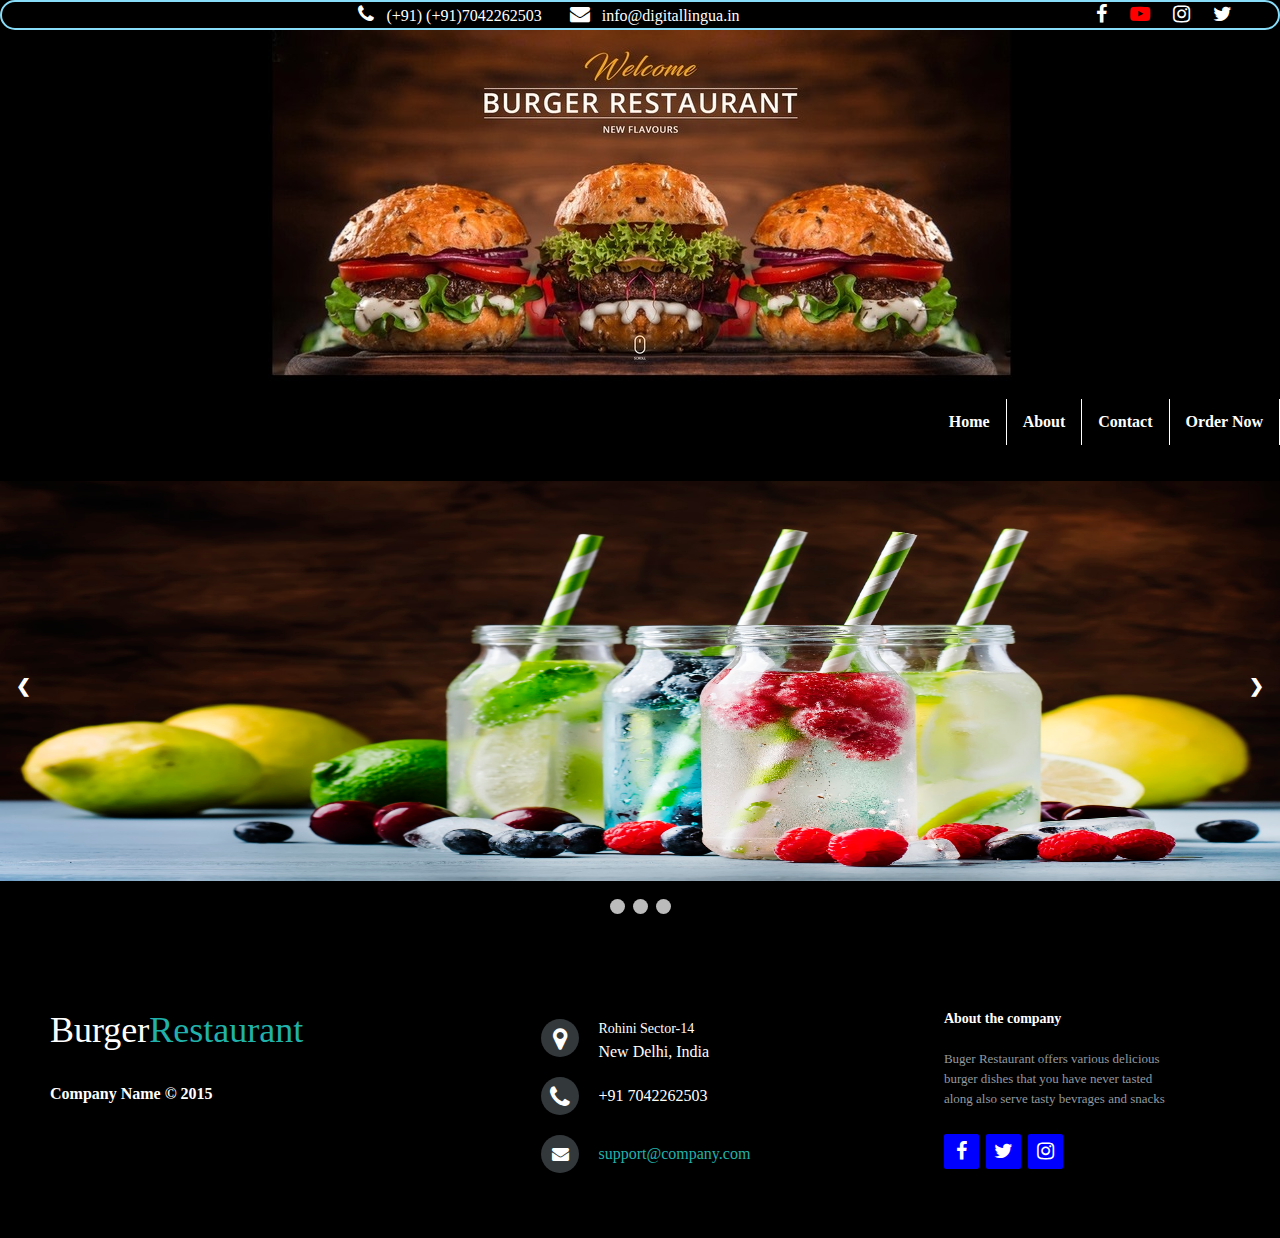
<file: index.html>
<!DOCTYPE html>
<html>
<head>
<meta name="computer institute" content="computer training in darbhanga, initial-scale=1">
<meta name=”viewport” content=”width=device-width, initial-scale=1.0”>
<style>
/* footer css this is a comment browser doesnot read this*/
* {
  font-family: Open Sans;/* it will apply on everyone*/
}

section {       
  width: 100%;
  display: inline-block;
  background: blue;
  height: 50vh;
  text-align: center;
  font-size: 22px;
  font-weight: 700;  /* it is used for text clarity*/
  text-decoration: underline;
}

.footer-distributed{
	background:voilet;
	box-shadow: 0 1px 1px 0 rgba(0, 0, 0, 0.12);
	box-sizing: border-box;
	width: 100%;
	text-align: left;
	font: bold 16px sans-serif;
	padding: 55px 50px;
}

.footer-distributed .footer-left,
.footer-distributed .footer-center,
.footer-distributed .footer-right{
	display: inline-block;
	vertical-align: top;
}

/* Footer left */

.footer-distributed .footer-left{
	width: 40%;
}

/* The company logo */

.footer-distributed h3{
	color:  #ffffff;
	font: normal 36px 'Open Sans', cursive;
	margin: 0;
}

.footer-distributed h3 span{
	color:  lightseagreen;
}

/* Footer links */

.footer-distributed .footer-links{
	color:  #ffffff;
	margin: 20px 0 12px;
	padding: 0;
}

.footer-distributed .footer-links a{
	display:inline-block;
	line-height: 1.8;
  font-weight:400;
	text-decoration: none;
	color:  inherit;
}

.footer-distributed .footer-company-name{
	color:  #222;
	font-size: 14px;
	font-weight: normal;
	margin: 0;
}

/* Footer Center */

.footer-distributed .footer-center{
	width: 35%;
}

.footer-distributed .footer-center i{
	background-color:  #33383b;
	color: #ffffff;
	font-size: 25px;
	width: 38px;
	height: 38px;
	border-radius: 50%;
	text-align: center;
	line-height: 42px;
	margin: 10px 15px;
	vertical-align: middle;
}

.footer-distributed .footer-center i.fa-envelope{
	font-size: 17px;
	line-height: 38px;
}

.footer-distributed .footer-center p{
	display: inline-block;
	color: #ffffff;
  font-weight:400;
	vertical-align: middle;
	margin:0;
}

.footer-distributed .footer-center p span{
	display:block;
	font-weight: normal;
	font-size:14px;
	line-height:2;
}

.footer-distributed .footer-center p a{
	color:  lightseagreen;
	text-decoration: none;;
}

.footer-distributed .footer-links a:before {
  content: "|";
  font-weight:300;
  font-size: 20px;
  left: 0;
  color: #fff;
  display: inline-block;
  padding-right: 5px;
}

.footer-distributed .footer-links .link-1:before {
  content: none;
}

/* Footer Right */

.footer-distributed .footer-right{
	width: 20%;
}

.footer-distributed .footer-company-about{
	line-height: 20px;
	color:  #92999f;
	font-size: 13px;
	font-weight: normal;
	margin: 0;
}

.footer-distributed .footer-company-about span{
	display: block;
	color:  #ffffff;
	font-size: 14px;
	font-weight: bold;
	margin-bottom: 20px;
}

.footer-distributed .footer-icons{
	margin-top: 25px;
}

.footer-distributed .footer-icons a{
	display: inline-block;
	width: 35px;
	height: 35px;
	cursor: pointer;
	background-color: blue;
	border-radius: 2px;

	font-size: 20px;
	color: #ffffff;
	text-align: center;
	line-height: 35px;

	margin-right: 3px;
	margin-bottom: 5px;
}

/* If you don't want the footer to be responsive, remove these media queries */

@media (max-width: 880px) {

	.footer-distributed{
		font: bold 14px sans-serif;
	}

	.footer-distributed .footer-left,
	.footer-distributed .footer-center,
	.footer-distributed .footer-right{
		display: block;
		width: 100%;
		margin-bottom: 40px;
		text-align: center;
	}

	.footer-distributed .footer-center i{
		margin-left: 0;
	}

}

/* footer css */
 ul {
  list-style-type: none;
  margin: 0;
  padding: 0;
  overflow: hidden;
  background-color:black;
}

li {
  float: right;
  border-right:1px solid white;
}


li a {
  display: block;
  color: white;
  text-align: center;
  padding: 14px 16px;
  text-decoration: none;
}

li a:hover:not(.active) {
  background-color: green;
}


#p1
{
font-family:red serifs;
font-size:50px;
color:blue;
margin-top:-58px;
margin-bottom:auto;
}
* {box-sizing: border-box}
body {font-family: Verdana, sans-serif; margin:0}
.mySlides {display: none}
img {vertical-align: middle;}


/* Slideshow container */
.slideshow-container {
  width: 100%;
  position: relative;
  margin: auto;
}

/* Next & previous buttons */
.prev, .next {
  cursor: pointer;
  position: absolute;
  top: 50%;
  width: auto;
  padding: 16px;
  margin-top: -22px;
  color: white;
  font-weight: bold;
  font-size: 18px;
  transition: 0.6s ease;
  border-radius: 0 3px 3px 0;
  user-select: none;
}

/* Position the "next button" to the right */
.next {
  right: 0;
  border-radius: 3px 0 0 3px;
}

/* On hover, add a black background color with a little bit see-through */
.prev:hover, .next:hover {
  background-color: rgba(0,0,0,0.8);
}

/* Caption text */
.text {
  color: #f2f2f2;
  font-size: 50px;
  padding: 8px 12px;
  position: absolute;
  bottom: 8px;
  width: 100%;
  text-align: center;
}

/* Number text (1/3 etc) */
.numbertext {
  color: #f2f2f2;
  font-size: 12px;
  padding: 8px 12px;
  position: absolute;
  top: 0;
}

/* The dots/bullets/indicators */
.dot {
  cursor: pointer;
  height: 15px;
  width: 15px;
  margin: 0 2px;
  background-color: #bbb;
  border-radius: 50%;
  display: inline-block;
  transition: background-color 0.6s ease;
}

.active, .dot:hover {
  background-color: #717171;
}

/* Fading animation */
.fade {
  -webkit-animation-name: fade;
  -webkit-animation-duration: 1.5s;
  animation-name: fade;
  animation-duration: 1.5s;
}

@-webkit-keyframes fade {
  from {opacity: .4} 
  to {opacity: 1}
}

@keyframes fade {
  from {opacity: .4} 
  to {opacity: 1}
}

/* On smaller screens, decrease text size */
@media only screen and (max-width: 300px) {
  .prev, .next,.text {font-size: 11px}
}
.second{
              position: fixed;
              left: 0;
              right: 0;
              bottom: 0;
              width: 100%;
              background-color: #49868E;
              color: white;
              text-align: center;
              border: 2px solid #49868E;
              border-radius: 5px;
      }
#id2{
color:red;
}
  .marq{
             background-color:black;
             width:100%;
             height:30px;
             padding-top:2px;
             border: 2px solid #88DCF7;
             border-radius: 15px;
		     color:white;
             		 
			 }
#one{
border-top-right-radius: 0%;
border-top-right-radius: 0%;
border-top-right-radius: 0%;
border-top-right-radius: 0%;
background: lightgreen;
padding: 50px;
border: 6px solid rgb(241, 226, 7);
width: 300px;
height: 200px;
font-size: 25px;

}
			
</style>
<link rel="stylesheet" href="https://cdnjs.cloudflare.com/ajax/libs/font-awesome/4.7.0/css/font-awesome.min.css">
<link rel="stylesheet" href="https://cdnjs.cloudflare.com/ajax/libs/font-awesome/4.7.0/css/font-awesome.min.css">
<link rel="stylesheet" href="">
</head>
<body bgcolor="black">
<header>
<div><center class="marq">
<a href="#"><i class="fa fa-phone" style="font-size:20px;color:white;"></i></a>&nbsp;&nbsp;&nbsp;(+91)&nbsp;(+91)7042262503&nbsp;&nbsp;&nbsp; &nbsp;&nbsp;&nbsp;<i class="fa fa-envelope" style="font-size:20px;color:white;"></i></a>&nbsp;&nbsp;&nbsp;info@digitallingua.in
<a href="https://twitter.com/i/flow/login?input_flow_data=%7B%22requested_variant%22%3A%22eyJsYW5nIjoiZW4ifQ%3D%3D%22%7D "><i class="fa fa-twitter" style="font-size:20px;color:white;margin-right:46px;float:right;"></i></a>
<a href="#"><i class="fa fa-instagram" style="font-size:20px;color:white;margin-right:23px;float:right;"></i></a>
<a href="https://www.youtube.com/"><i class="fa fa-youtube-play" style="font-size:20px;color:red;margin-right:23px;float:right;"></i></a>
<a href="#"><i class="fa fa-facebook-f" style="font-size:20px;color:white;margin-right:23px;float:right;"></i></a></center></div>
<div><center><img src="burger2.jpg" ></center></div>
<br>
       
            <ul>
                
				
				
				<li><a href="order now.html" target=""><b>Order Now</b></a>
				<li><a href="contactus.html" target=""><b>Contact</b></a></li>
              
                <li><a href="aboutus.html" target=""><b>About</b></a></li>
                <li><a href="index.html" target=""><b>Home</b></a></li>
				
            
            </ul>
       
    </header>


<br>
<br>


<div class="slideshow-container">

<div class="mySlides fade">
 
  <img src="bevarages.jpg" width="100%" height="400px">
 
</div>
<div class="mySlides fade">

  <img src="delivery.webp" style="width:100%" height="400px">
  
</div>
<div class="mySlides fade">

  <img src="dinein.webp" style="width:100%" height="400px">
  
</div>


<a class="prev" onclick="plusSlides(-1)">&#10094;</a>
<a class="next" onclick="plusSlides(1)">&#10095;</a>

</div>
<br>

<div style="text-align:center">
  <span class="dot" onclick="currentSlide(1)"></span> 
  <span class="dot" onclick="currentSlide(2)"></span> 
  <span class="dot" onclick="currentSlide(3)"></span> 
</div>

<br>
<br>
<footer class="footer-distributed">

			<div class="footer-left">

				<h3>Burger<span>Restaurant</span></h3>
				<br>

				

				<p style="color:white">Company Name © 2015</p>
			</div>

			<div class="footer-center">

				<div>
					<i class="fa fa-map-marker"></i>
					<p><span>Rohini Sector-14</span> New Delhi, India</p>
				</div>

				<div>
					<i class="fa fa-phone"></i>
					<p>+91 7042262503</p>
				</div>

				<div>
					<i class="fa fa-envelope"></i>
					<p><a href="mailto:support@company.com">support@company.com</a></p>
				</div>

			</div>

			<div class="footer-right">

				<p class="footer-company-about">
					<span>About the company</span>
					Buger Restaurant offers various delicious burger dishes that you have never tasted along also serve tasty bevrages and snacks
				</p>

				<div class="footer-icons">

					<a href="#"><i class="fa fa-facebook"></i></a>
					<a href="#"><i class="fa fa-twitter"></i></a>
					<a href="#"><i class="fa fa-instagram"></i></a>

				</div>

			</div>

		</footer>
<script>
var slideIndex = 0;
showSlides();

function showSlides() {
  var i;
  var slides = document.getElementsByClassName("mySlides");
  for (i = 0; i < slides.length; i++) {
    slides[i].style.display = "none";
  }
  slideIndex++;
  if (slideIndex > slides.length) {slideIndex = 1}
  slides[slideIndex-1].style.display = "block";
  setTimeout(showSlides, 3000); // Change image every 2 seconds
}
</script>
</body>
</html>
</file>
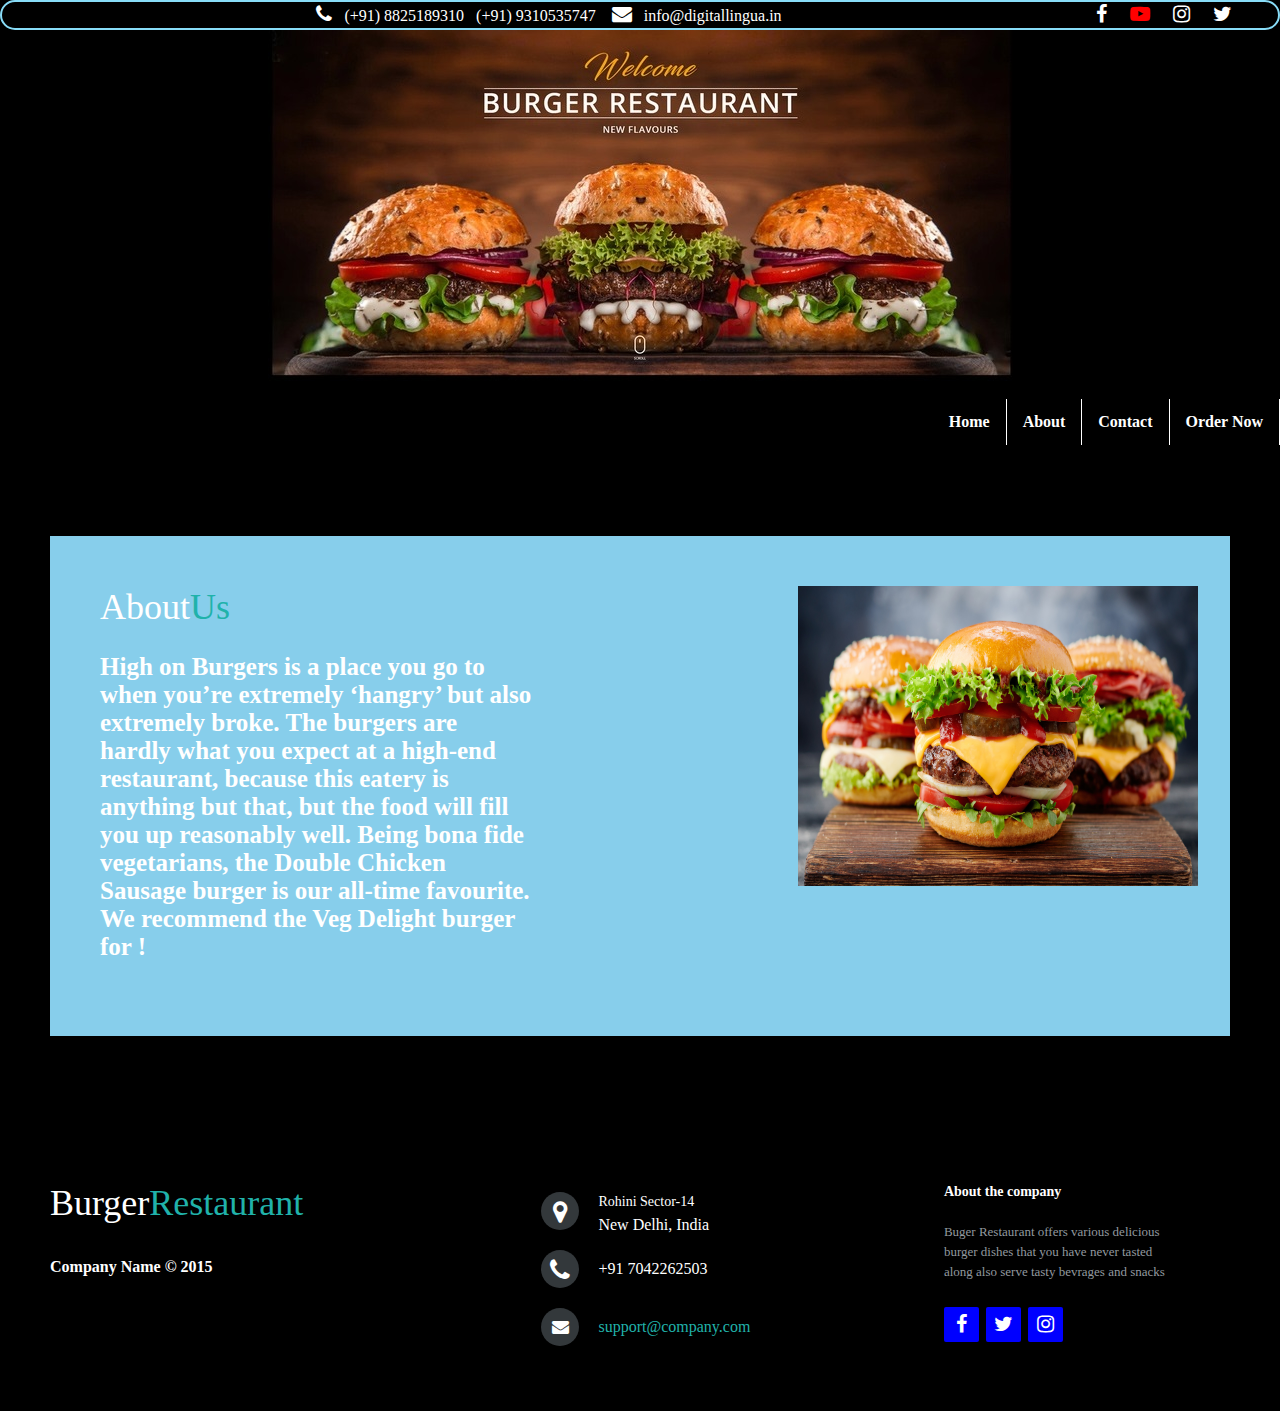
<file: aboutus.html>
<!DOCTYPE html>
<html>
<head>
<meta name="computer institute" content="computer training in darbhanga, initial-scale=1">
<meta name=”viewport” content=”width=device-width, initial-scale=1.0”>
<style>
/* footer css this is a comment browser doesnot read this*/
* {
  font-family: Open Sans;/* it will apply on everyone*/
}

section {       
  width: 100%;
  display: inline-block;
  background: blue;
  height: 50vh;
  text-align: center;
  font-size: 22px;
  font-weight: 700;  /* it is used for text clarity*/
  text-decoration: underline;
}

.footer-distributed{
	background:voilet;
	box-shadow: 0 1px 1px 0 rgba(0, 0, 0, 0.12);
	box-sizing: border-box;
	width: 100%;
	text-align: left;
	font: bold 16px sans-serif;
	padding: 55px 50px;
}

.footer-distributed .footer-left,
.footer-distributed .footer-center,
.footer-distributed .footer-right{
	display: inline-block;
	vertical-align: top;
}

/* Footer left */

.footer-distributed .footer-left{
	width: 40%;
}

/* The company logo */

.footer-distributed h3{
	color:  #ffffff;
	font: normal 36px 'Open Sans', cursive;
	margin: 0;
}

.footer-distributed h3 span{
	color:  lightseagreen;
}

/* Footer links */

.footer-distributed .footer-links{
	color:  #ffffff;
	margin: 20px 0 12px;
	padding: 0;
}

.footer-distributed .footer-links a{
	display:inline-block;
	line-height: 1.8;
  font-weight:400;
	text-decoration: none;
	color:  inherit;
}

.footer-distributed .footer-company-name{
	color:  #222;
	font-size: 14px;
	font-weight: normal;
	margin: 0;
}

/* Footer Center */

.footer-distributed .footer-center{
	width: 35%;
}

.footer-distributed .footer-center i{
	background-color:  #33383b;
	color: #ffffff;
	font-size: 25px;
	width: 38px;
	height: 38px;
	border-radius: 50%;
	text-align: center;
	line-height: 42px;
	margin: 10px 15px;
	vertical-align: middle;
}

.footer-distributed .footer-center i.fa-envelope{
	font-size: 17px;
	line-height: 38px;
}

.footer-distributed .footer-center p{
	display: inline-block;
	color: #ffffff;
  font-weight:400;
	vertical-align: middle;
	margin:0;
}

.footer-distributed .footer-center p span{
	display:block;
	font-weight: normal;
	font-size:14px;
	line-height:2;
}

.footer-distributed .footer-center p a{
	color:  lightseagreen;
	text-decoration: none;;
}

.footer-distributed .footer-links a:before {
  content: "|";
  font-weight:300;
  font-size: 20px;
  left: 0;
  color: #fff;
  display: inline-block;
  padding-right: 5px;
}

.footer-distributed .footer-links .link-1:before {
  content: none;
}

/* Footer Right */

.footer-distributed .footer-right{
	width: 20%;
}

.footer-distributed .footer-company-about{
	line-height: 20px;
	color:  #92999f;
	font-size: 13px;
	font-weight: normal;
	margin: 0;
}

.footer-distributed .footer-company-about span{
	display: block;
	color:  #ffffff;
	font-size: 14px;
	font-weight: bold;
	margin-bottom: 20px;
}

.footer-distributed .footer-icons{
	margin-top: 25px;
}

.footer-distributed .footer-icons a{
	display: inline-block;
	width: 35px;
	height: 35px;
	cursor: pointer;
	background-color: blue;
	border-radius: 2px;

	font-size: 20px;
	color: #ffffff;
	text-align: center;
	line-height: 35px;

	margin-right: 3px;
	margin-bottom: 5px;
}

/* If you don't want the footer to be responsive, remove these media queries */

@media (max-width: 880px) {

	.footer-distributed{
		font: bold 14px sans-serif;
	}

	.footer-distributed .footer-left,
	.footer-distributed .footer-center,
	.footer-distributed .footer-right{
		display: block;
		width: 100%;
		margin-bottom: 40px;
		text-align: center;
	}

	.footer-distributed .footer-center i{
		margin-left: 0;
	}

}

/* footer css */
 ul {
  list-style-type: none;
  margin: 0;
  padding: 0;
  overflow: hidden;
  background-color:black;
}

li {
  float: right;
  border-right:1px solid white;
}


li a {
  display: block;
  color: white;
  text-align: center;
  padding: 14px 16px;
  text-decoration: none;
}

li a:hover:not(.active) {
  background-color: green;
}


#p1
{
font-family:red serifs;
font-size:50px;
color:blue;
margin-top:-58px;
margin-bottom:auto;
}
* {box-sizing: border-box}
body {font-family: Verdana, sans-serif; margin:0}
.mySlides {display: none}
img {vertical-align: middle;}


/* Slideshow container */
.slideshow-container {
  width: 100%;
  position: relative;
  margin: auto;
}

/* Next & previous buttons */
.prev, .next {
  cursor: pointer;
  position: absolute;
  top: 50%;
  width: auto;
  padding: 16px;
  margin-top: -22px;
  color: white;
  font-weight: bold;
  font-size: 18px;
  transition: 0.6s ease;
  border-radius: 0 3px 3px 0;
  user-select: none;
}

/* Position the "next button" to the right */
.next {
  right: 0;
  border-radius: 3px 0 0 3px;
}

/* On hover, add a black background color with a little bit see-through */
.prev:hover, .next:hover {
  background-color: rgba(0,0,0,0.8);
}

/* Caption text */
.text {
  color: #f2f2f2;
  font-size: 50px;
  padding: 8px 12px;
  position: absolute;
  bottom: 8px;
  width: 100%;
  text-align: center;
}

/* Number text (1/3 etc) */
.numbertext {
  color: #f2f2f2;
  font-size: 12px;
  padding: 8px 12px;
  position: absolute;
  top: 0;
}

/* The dots/bullets/indicators */
.dot {
  cursor: pointer;
  height: 15px;
  width: 15px;
  margin: 0 2px;
  background-color: #bbb;
  border-radius: 50%;
  display: inline-block;
  transition: background-color 0.6s ease;
}

.active, .dot:hover {
  background-color: #717171;
}

/* Fading animation */
.fade {
  -webkit-animation-name: fade;
  -webkit-animation-duration: 1.5s;
  animation-name: fade;
  animation-duration: 1.5s;
}

@-webkit-keyframes fade {
  from {opacity: .4} 
  to {opacity: 1}
}

@keyframes fade {
  from {opacity: .4} 
  to {opacity: 1}
}

/* On smaller screens, decrease text size */
@media only screen and (max-width: 300px) {
  .prev, .next,.text {font-size: 11px}
}
.second{
              position: fixed;
              left: 0;
              right: 0;
              bottom: 0;
              width: 100%;
              background-color: #49868E;
              color: white;
              text-align: center;
              border: 2px solid #49868E;
              border-radius: 5px;
      }
#id2{
color:red;
}
  .marq{
             background-color:black;
             width:100%;
             height:30px;
             padding-top:2px;
             border: 2px solid #88DCF7;
             border-radius: 15px;
		     color:white;
             		 
			 }
.one{

background:skyblue;
padding:50px;
background-image:"C:\Users\LENOVO\Desktop\images\aboutus.jpg";
width: 100%;
height: 500px;
font-size: 25px;


}
			
</style>
<link rel="stylesheet" href="https://cdnjs.cloudflare.com/ajax/libs/font-awesome/4.7.0/css/font-awesome.min.css">
<link rel="stylesheet" href="https://cdnjs.cloudflare.com/ajax/libs/font-awesome/4.7.0/css/font-awesome.min.css">
<link rel="stylesheet" href="">
</head>
<body bgcolor="black">
<header>
<div><center class="marq">
<a href="#"><i class="fa fa-phone" style="font-size:20px;color:white;"></i></a>&nbsp;&nbsp;&nbsp;(+91)&nbsp;8825189310&nbsp;&nbsp;&nbsp;(+91)&nbsp;9310535747 &nbsp;&nbsp;&nbsp;<i class="fa fa-envelope" style="font-size:20px;color:white;"></i></a>&nbsp;&nbsp;&nbsp;info@digitallingua.in
<a href="https://twitter.com/i/flow/login?input_flow_data=%7B%22requested_variant%22%3A%22eyJsYW5nIjoiZW4ifQ%3D%3D%22%7D "><i class="fa fa-twitter" style="font-size:20px;color:white;margin-right:46px;float:right;"></i></a>
<a href="#"><i class="fa fa-instagram" style="font-size:20px;color:white;margin-right:23px;float:right;"></i></a>
<a href="https://www.youtube.com/"><i class="fa fa-youtube-play" style="font-size:20px;color:red;margin-right:23px;float:right;"></i></a>
<a href="#"><i class="fa fa-facebook-f" style="font-size:20px;color:white;margin-right:23px;float:right;"></i></a></center></div>
<div><center><img src="burger2.jpg" ></img></center></div>
<br>
       
            <ul>
                
				
				
				<li><a href="order now.html" target=""><b>Order Now</b></a>
				<li><a href="contactus.html" target=""><b>Contact</b></a></li>
              
                <li><a href="aboutus.html" target=""><b>About</b></a></li>
                <li><a href="index.html" target=""><b>Home</b></a></li>
				
            
            </ul>
       
    </header>


<br>
<br>
<footer class="footer-distributed">
<div class="one" >
<div class="footer-left">

				<h3>About<span>Us</span></h3>
				

				

				<p style="color:white;">High on Burgers is a place you go to when you’re extremely ‘hangry’ but also extremely broke. The burgers are hardly what you expect at a high-end restaurant, because this eatery is anything but that, but the food will fill you up reasonably well. Being bona fide vegetarians, the Double Chicken Sausage burger is our all-time favourite. We recommend the Veg Delight burger for !</p>
			</div>
			
<div class="footer-right">

<img src="aboutus2.jpg" height="300px" width="400px" style="margin-left:260px">

</div>
</marquee>
</div>

</footer>
<br>
<br>
<footer class="footer-distributed">

			<div class="footer-left">

				<h3>Burger<span>Restaurant</span></h3>
				<br>

				

				<p style="color:white">Company Name © 2015</p>
			</div>

			<div class="footer-center">

				<div>
					<i class="fa fa-map-marker"></i>
					<p><span>Rohini Sector-14</span> New Delhi, India</p>
				</div>

				<div>
					<i class="fa fa-phone"></i>
					<p>+91 7042262503</p>
				</div>

				<div>
					<i class="fa fa-envelope"></i>
					<p><a href="mailto:support@company.com">support@company.com</a></p>
				</div>

			</div>

			<div class="footer-right">

				<p class="footer-company-about">
					<span>About the company</span>
					Buger Restaurant offers various delicious burger dishes that you have never tasted along also serve tasty bevrages and snacks
				</p>

				<div class="footer-icons">

					<a href="#"><i class="fa fa-facebook"></i></a>
					<a href="#"><i class="fa fa-twitter"></i></a>
					<a href="#"><i class="fa fa-instagram"></i></a>

				</div>

			</div>

		</footer>


</body>
</html>
</file>
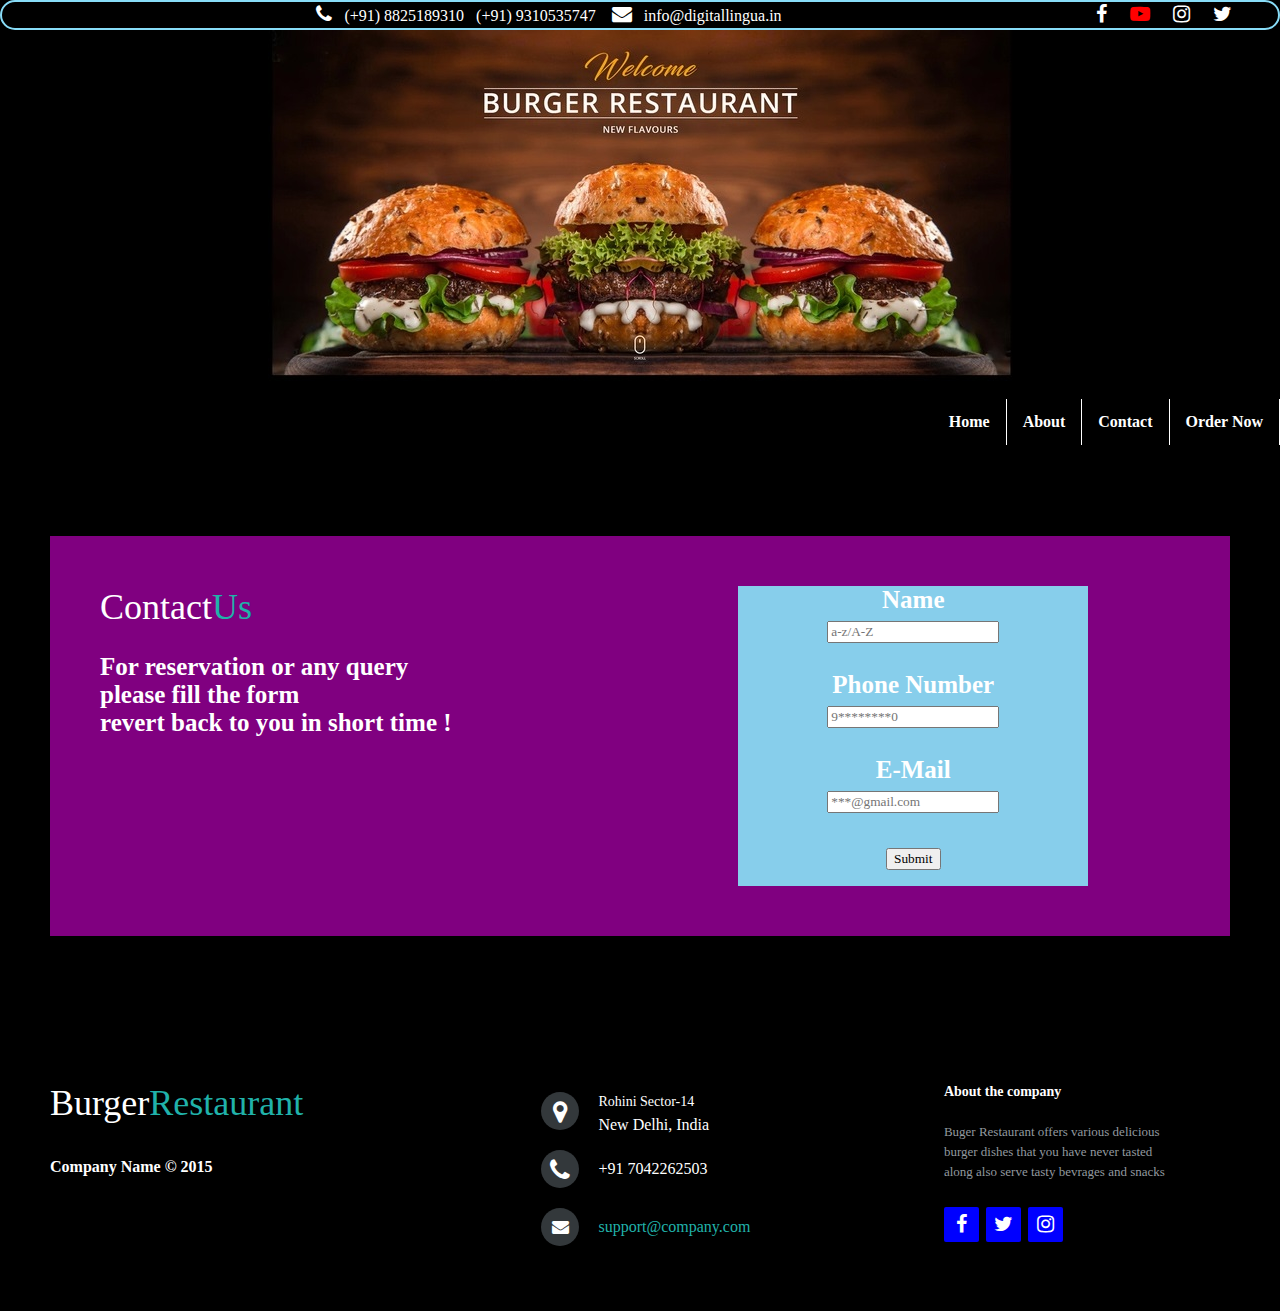
<file: contactus.html>
<!DOCTYPE html>
<html>
<head>
<meta name="computer institute" content="computer training in darbhanga, initial-scale=1">
<meta name=”viewport” content=”width=device-width, initial-scale=1.0”>
<style>
/* footer css this is a comment browser doesnot read this*/
* {
  font-family: Open Sans;/* it will apply on everyone*/
}

section {       
  width: 100%;
  display: inline-block;
  background: blue;
  height: 50vh;
  text-align: center;
  font-size: 22px;
  font-weight: 700;  /* it is used for text clarity*/
  text-decoration: underline;
}

.footer-distributed{
	background:voilet;
	box-shadow: 0 1px 1px 0 rgba(0, 0, 0, 0.12);
	box-sizing: border-box;
	width: 100%;
	text-align: left;
	font: bold 16px sans-serif;
	padding: 55px 50px;
}

.footer-distributed .footer-left,
.footer-distributed .footer-center,
.footer-distributed .footer-right{
	display: inline-block;
	vertical-align: top;
}

/* Footer left */

.footer-distributed .footer-left{
	width: 40%;
}

/* The company logo */

.footer-distributed h3{
	color:  #ffffff;
	font: normal 36px 'Open Sans', cursive;
	margin: 0;
}

.footer-distributed h3 span{
	color:  lightseagreen;
}

/* Footer links */

.footer-distributed .footer-links{
	color:  #ffffff;
	margin: 20px 0 12px;
	padding: 0;
}

.footer-distributed .footer-links a{
	display:inline-block;
	line-height: 1.8;
  font-weight:400;
	text-decoration: none;
	color:  inherit;
}

.footer-distributed .footer-company-name{
	color:  #222;
	font-size: 14px;
	font-weight: normal;
	margin: 0;
}

/* Footer Center */

.footer-distributed .footer-center{
	width: 35%;
}

.footer-distributed .footer-center i{
	background-color:  #33383b;
	color: #ffffff;
	font-size: 25px;
	width: 38px;
	height: 38px;
	border-radius: 50%;
	text-align: center;
	line-height: 42px;
	margin: 10px 15px;
	vertical-align: middle;
}

.footer-distributed .footer-center i.fa-envelope{
	font-size: 17px;
	line-height: 38px;
}

.footer-distributed .footer-center p{
	display: inline-block;
	color: #ffffff;
  font-weight:400;
	vertical-align: middle;
	margin:0;
}

.footer-distributed .footer-center p span{
	display:block;
	font-weight: normal;
	font-size:14px;
	line-height:2;
}

.footer-distributed .footer-center p a{
	color:  lightseagreen;
	text-decoration: none;;
}

.footer-distributed .footer-links a:before {
  content: "|";
  font-weight:300;
  font-size: 20px;
  left: 0;
  color: #fff;
  display: inline-block;
  padding-right: 5px;
}

.footer-distributed .footer-links .link-1:before {
  content: none;
}

/* Footer Right */

.footer-distributed .footer-right{
	width: 20%;
}

.footer-distributed .footer-company-about{
	line-height: 20px;
	color:  #92999f;
	font-size: 13px;
	font-weight: normal;
	margin: 0;
}

.footer-distributed .footer-company-about span{
	display: block;
	color:  #ffffff;
	font-size: 14px;
	font-weight: bold;
	margin-bottom: 20px;
}

.footer-distributed .footer-icons{
	margin-top: 25px;
}

.footer-distributed .footer-icons a{
	display: inline-block;
	width: 35px;
	height: 35px;
	cursor: pointer;
	background-color: blue;
	border-radius: 2px;

	font-size: 20px;
	color: #ffffff;
	text-align: center;
	line-height: 35px;

	margin-right: 3px;
	margin-bottom: 5px;
}

/* If you don't want the footer to be responsive, remove these media queries */

@media (max-width: 880px) {

	.footer-distributed{
		font: bold 14px sans-serif;
	}

	.footer-distributed .footer-left,
	.footer-distributed .footer-center,
	.footer-distributed .footer-right{
		display: block;
		width: 100%;
		margin-bottom: 40px;
		text-align: center;
	}

	.footer-distributed .footer-center i{
		margin-left: 0;
	}

}

/* footer css */
 ul {
  list-style-type: none;
  margin: 0;
  padding: 0;
  overflow: hidden;
  background-color:black;
}

li {
  float: right;
  border-right:1px solid white;
}


li a {
  display: block;
  color: white;
  text-align: center;
  padding: 14px 16px;
  text-decoration: none;
}

li a:hover:not(.active) {
  background-color: green;
}


#p1
{
font-family:red serifs;
font-size:50px;
color:blue;
margin-top:-58px;
margin-bottom:auto;
}
* {box-sizing: border-box}
body {font-family: Verdana, sans-serif; margin:0}
.mySlides {display: none}
img {vertical-align: middle;}


/* Slideshow container */
.slideshow-container {
  width: 100%;
  position: relative;
  margin: auto;
}

/* Next & previous buttons */
.prev, .next {
  cursor: pointer;
  position: absolute;
  top: 50%;
  width: auto;
  padding: 16px;
  margin-top: -22px;
  color: white;
  font-weight: bold;
  font-size: 18px;
  transition: 0.6s ease;
  border-radius: 0 3px 3px 0;
  user-select: none;
}

/* Position the "next button" to the right */
.next {
  right: 0;
  border-radius: 3px 0 0 3px;
}

/* On hover, add a black background color with a little bit see-through */
.prev:hover, .next:hover {
  background-color: rgba(0,0,0,0.8);
}

/* Caption text */
.text {
  color: #f2f2f2;
  font-size: 50px;
  padding: 8px 12px;
  position: absolute;
  bottom: 8px;
  width: 100%;
  text-align: center;
}

/* Number text (1/3 etc) */
.numbertext {
  color: #f2f2f2;
  font-size: 12px;
  padding: 8px 12px;
  position: absolute;
  top: 0;
}

/* The dots/bullets/indicators */
.dot {
  cursor: pointer;
  height: 15px;
  width: 15px;
  margin: 0 2px;
  background-color: #bbb;
  border-radius: 50%;
  display: inline-block;
  transition: background-color 0.6s ease;
}

.active, .dot:hover {
  background-color: #717171;
}

/* Fading animation */
.fade {
  -webkit-animation-name: fade;
  -webkit-animation-duration: 1.5s;
  animation-name: fade;
  animation-duration: 1.5s;
}

@-webkit-keyframes fade {
  from {opacity: .4} 
  to {opacity: 1}
}

@keyframes fade {
  from {opacity: .4} 
  to {opacity: 1}
}

/* On smaller screens, decrease text size */
@media only screen and (max-width: 300px) {
  .prev, .next,.text {font-size: 11px}
}
.second{
              position: fixed;
              left: 0;
              right: 0;
              bottom: 0;
              width: 100%;
              background-color: #49868E;
              color: white;
              text-align: center;
              border: 2px solid #49868E;
              border-radius: 5px;
      }
#id2{
color:red;
}
  .marq{
             background-color:black;
             width:100%;
             height:30px;
             padding-top:2px;
             border: 2px solid #88DCF7;
             border-radius: 15px;
		     color:white;
             		 
			 }
.one{

background:purple;
padding:50px;

width: 100%;
height: 400px;
font-size: 25px;


}
			
</style>
<link rel="stylesheet" href="https://cdnjs.cloudflare.com/ajax/libs/font-awesome/4.7.0/css/font-awesome.min.css">
<link rel="stylesheet" href="https://cdnjs.cloudflare.com/ajax/libs/font-awesome/4.7.0/css/font-awesome.min.css">
<link rel="stylesheet" href="">
</head>
<body bgcolor="black">
<header>
<div><center class="marq">
<a href="#"><i class="fa fa-phone" style="font-size:20px;color:white;"></i></a>&nbsp;&nbsp;&nbsp;(+91)&nbsp;8825189310&nbsp;&nbsp;&nbsp;(+91)&nbsp;9310535747 &nbsp;&nbsp;&nbsp;<i class="fa fa-envelope" style="font-size:20px;color:white;"></i></a>&nbsp;&nbsp;&nbsp;info@digitallingua.in
<a href="https://twitter.com/i/flow/login?input_flow_data=%7B%22requested_variant%22%3A%22eyJsYW5nIjoiZW4ifQ%3D%3D%22%7D "><i class="fa fa-twitter" style="font-size:20px;color:white;margin-right:46px;float:right;"></i></a>
<a href="#"><i class="fa fa-instagram" style="font-size:20px;color:white;margin-right:23px;float:right;"></i></a>
<a href="https://www.youtube.com/"><i class="fa fa-youtube-play" style="font-size:20px;color:red;margin-right:23px;float:right;"></i></a>
<a href="#"><i class="fa fa-facebook-f" style="font-size:20px;color:white;margin-right:23px;float:right;"></i></a></center></div>
<div><center><img src="burger2.jpg" ></img></center></div>
<br>
       
            <ul>
                
				
				
				<li><a href="order now.html" target=""><b>Order Now</b></a>
				<li><a href="contactus.html" target=""><b>Contact</b></a></li>
              
                <li><a href="aboutus.html" target=""><b>About</b></a></li>
                <li><a href="index.html" target=""><b>Home</b></a></li>
				
            
            </ul>
       
    </header>


<br>
<br>
<footer class="footer-distributed">
<div class="one">
<div class="footer-left">

				<h3>Contact<span>Us</span></h3>
				

				

				<p style="color:white;">For reservation or any query <br>please fill the form <br> revert back to you in short time !</p>
			</div>
<div class="footer-right">
<form style="background-color:skyblue; width:350px ;height:300px; margin-left:200px ;text-align:center;">
<label style="color:white;">Name</label>

<br>
<input type="text" placeholder="a-z/A-Z">
<br>
<br>
<label style="color:white;">Phone Number</label>
<br>
<input type="text" placeholder="9********0">
<br>
<br>
<label style="color:white;">E-Mail</label>
<br>
<input type="text" placeholder="***@gmail.com">
<br>
<br>
<input type="submit">
</form>
</div>

</div>

</footer>
<br>
<br>
<footer class="footer-distributed">

			<div class="footer-left">

				<h3>Burger<span>Restaurant</span></h3>
				<br>

				

				<p style="color:white">Company Name © 2015</p>
			</div>

			<div class="footer-center">

				<div>
					<i class="fa fa-map-marker"></i>
					<p><span>Rohini Sector-14</span> New Delhi, India</p>
				</div>

				<div>
					<i class="fa fa-phone"></i>
					<p>+91 7042262503</p>
				</div>

				<div>
					<i class="fa fa-envelope"></i>
					<p><a href="mailto:support@company.com">support@company.com</a></p>
				</div>

			</div>

			<div class="footer-right">

				<p class="footer-company-about">
					<span>About the company</span>
					Buger Restaurant offers various delicious burger dishes that you have never tasted along also serve tasty bevrages and snacks
				</p>

				<div class="footer-icons">

					<a href="#"><i class="fa fa-facebook"></i></a>
					<a href="#"><i class="fa fa-twitter"></i></a>
					<a href="#"><i class="fa fa-instagram"></i></a>

				</div>

			</div>

		</footer>


</body>
</html>
</file>
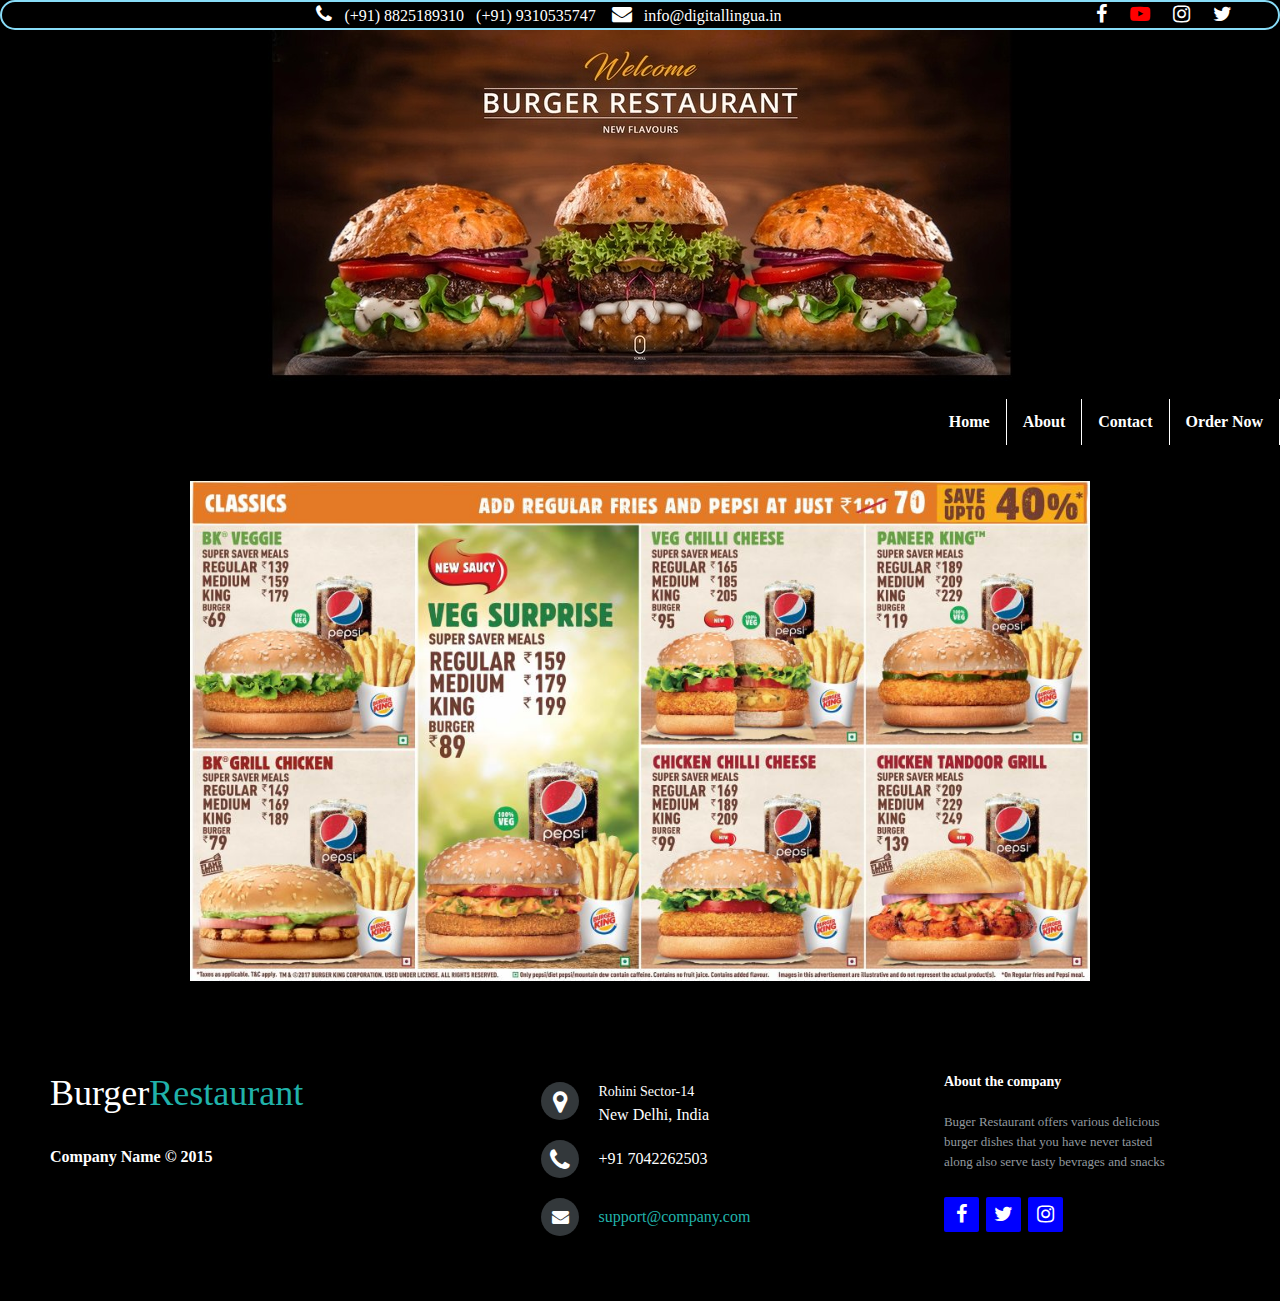
<file: order now.html>
<!DOCTYPE html>
<html>
<head>
<meta name="computer institute" content="computer training in darbhanga, initial-scale=1">
<meta name=”viewport” content=”width=device-width, initial-scale=1.0”>
<style>
/* footer css this is a comment browser doesnot read this*/
* {
  font-family: Open Sans;/* it will apply on everyone*/
}

section {       
  width: 100%;
  display: inline-block;
  background: blue;
  height: 50vh;
  text-align: center;
  font-size: 22px;
  font-weight: 700;  /* it is used for text clarity*/
  text-decoration: underline;
}

.footer-distributed{
	background:voilet;
	box-shadow: 0 1px 1px 0 rgba(0, 0, 0, 0.12);
	box-sizing: border-box;
	width: 100%;
	text-align: left;
	font: bold 16px sans-serif;
	padding: 55px 50px;
}

.footer-distributed .footer-left,
.footer-distributed .footer-center,
.footer-distributed .footer-right{
	display: inline-block;
	vertical-align: top;
}

/* Footer left */

.footer-distributed .footer-left{
	width: 40%;
}

/* The company logo */

.footer-distributed h3{
	color:  #ffffff;
	font: normal 36px 'Open Sans', cursive;
	margin: 0;
}

.footer-distributed h3 span{
	color:  lightseagreen;
}

/* Footer links */

.footer-distributed .footer-links{
	color:  #ffffff;
	margin: 20px 0 12px;
	padding: 0;
}

.footer-distributed .footer-links a{
	display:inline-block;
	line-height: 1.8;
  font-weight:400;
	text-decoration: none;
	color:  inherit;
}

.footer-distributed .footer-company-name{
	color:  #222;
	font-size: 14px;
	font-weight: normal;
	margin: 0;
}

/* Footer Center */

.footer-distributed .footer-center{
	width: 35%;
}

.footer-distributed .footer-center i{
	background-color:  #33383b;
	color: #ffffff;
	font-size: 25px;
	width: 38px;
	height: 38px;
	border-radius: 50%;
	text-align: center;
	line-height: 42px;
	margin: 10px 15px;
	vertical-align: middle;
}

.footer-distributed .footer-center i.fa-envelope{
	font-size: 17px;
	line-height: 38px;
}

.footer-distributed .footer-center p{
	display: inline-block;
	color: #ffffff;
  font-weight:400;
	vertical-align: middle;
	margin:0;
}

.footer-distributed .footer-center p span{
	display:block;
	font-weight: normal;
	font-size:14px;
	line-height:2;
}

.footer-distributed .footer-center p a{
	color:  lightseagreen;
	text-decoration: none;;
}

.footer-distributed .footer-links a:before {
  content: "|";
  font-weight:300;
  font-size: 20px;
  left: 0;
  color: #fff;
  display: inline-block;
  padding-right: 5px;
}

.footer-distributed .footer-links .link-1:before {
  content: none;
}

/* Footer Right */

.footer-distributed .footer-right{
	width: 20%;
}

.footer-distributed .footer-company-about{
	line-height: 20px;
	color:  #92999f;
	font-size: 13px;
	font-weight: normal;
	margin: 0;
}

.footer-distributed .footer-company-about span{
	display: block;
	color:  #ffffff;
	font-size: 14px;
	font-weight: bold;
	margin-bottom: 20px;
}

.footer-distributed .footer-icons{
	margin-top: 25px;
}

.footer-distributed .footer-icons a{
	display: inline-block;
	width: 35px;
	height: 35px;
	cursor: pointer;
	background-color: blue;
	border-radius: 2px;

	font-size: 20px;
	color: #ffffff;
	text-align: center;
	line-height: 35px;

	margin-right: 3px;
	margin-bottom: 5px;
}

/* If you don't want the footer to be responsive, remove these media queries */

@media (max-width: 880px) {

	.footer-distributed{
		font: bold 14px sans-serif;
	}

	.footer-distributed .footer-left,
	.footer-distributed .footer-center,
	.footer-distributed .footer-right{
		display: block;
		width: 100%;
		margin-bottom: 40px;
		text-align: center;
	}

	.footer-distributed .footer-center i{
		margin-left: 0;
	}

}

/* footer css */
 ul {
  list-style-type: none;
  margin: 0;
  padding: 0;
  overflow: hidden;
  background-color:black;
}

li {
  float: right;
  border-right:1px solid white;
}


li a {
  display: block;
  color: white;
  text-align: center;
  padding: 14px 16px;
  text-decoration: none;
}

li a:hover:not(.active) {
  background-color: green;
}


#p1
{
font-family:red serifs;
font-size:50px;
color:blue;
margin-top:-58px;
margin-bottom:auto;
}
* {box-sizing: border-box}
body {font-family: Verdana, sans-serif; margin:0}
.mySlides {display: none}
img {vertical-align: middle;}


/* Slideshow container */
.slideshow-container {
  width: 100%;
  position: relative;
  margin: auto;
}

/* Next & previous buttons */
.prev, .next {
  cursor: pointer;
  position: absolute;
  top: 50%;
  width: auto;
  padding: 16px;
  margin-top: -22px;
  color: white;
  font-weight: bold;
  font-size: 18px;
  transition: 0.6s ease;
  border-radius: 0 3px 3px 0;
  user-select: none;
}

/* Position the "next button" to the right */
.next {
  right: 0;
  border-radius: 3px 0 0 3px;
}

/* On hover, add a black background color with a little bit see-through */
.prev:hover, .next:hover {
  background-color: rgba(0,0,0,0.8);
}

/* Caption text */
.text {
  color: #f2f2f2;
  font-size: 50px;
  padding: 8px 12px;
  position: absolute;
  bottom: 8px;
  width: 100%;
  text-align: center;
}

/* Number text (1/3 etc) */
.numbertext {
  color: #f2f2f2;
  font-size: 12px;
  padding: 8px 12px;
  position: absolute;
  top: 0;
}

/* The dots/bullets/indicators */
.dot {
  cursor: pointer;
  height: 15px;
  width: 15px;
  margin: 0 2px;
  background-color: #bbb;
  border-radius: 50%;
  display: inline-block;
  transition: background-color 0.6s ease;
}

.active, .dot:hover {
  background-color: #717171;
}

/* Fading animation */
.fade {
  -webkit-animation-name: fade;
  -webkit-animation-duration: 1.5s;
  animation-name: fade;
  animation-duration: 1.5s;
}

@-webkit-keyframes fade {
  from {opacity: .4} 
  to {opacity: 1}
}

@keyframes fade {
  from {opacity: .4} 
  to {opacity: 1}
}

/* On smaller screens, decrease text size */
@media only screen and (max-width: 300px) {
  .prev, .next,.text {font-size: 11px}
}
.second{
              position: fixed;
              left: 0;
              right: 0;
              bottom: 0;
              width: 100%;
              background-color: #49868E;
              color: white;
              text-align: center;
              border: 2px solid #49868E;
              border-radius: 5px;
      }
#id2{
color:red;
}
  .marq{
             background-color:black;
             width:100%;
             height:30px;
             padding-top:2px;
             border: 2px solid #88DCF7;
             border-radius: 15px;
		     color:white;
             		 
			 }
			 table
			 {
			    color:white;
				border-style:solid;
				border-width:5px;
				border-color:white;
				border-collapse:collapse;
				
			 
			 }
#one{
border-top-right-radius: 0%;
border-top-right-radius: 0%;
border-top-right-radius: 0%;
border-top-right-radius: 0%;
background: lightgreen;
padding: 50px;
border: 6px solid rgb(241, 226, 7);
width: 300px;
height: 200px;
font-size: 25px;

}
			
</style>
<link rel="stylesheet" href="https://cdnjs.cloudflare.com/ajax/libs/font-awesome/4.7.0/css/font-awesome.min.css">
<link rel="stylesheet" href="https://cdnjs.cloudflare.com/ajax/libs/font-awesome/4.7.0/css/font-awesome.min.css">
<link rel="stylesheet" href="">
</head>
<body bgcolor="black">
<header>
<div><center class="marq">
<a href="#"><i class="fa fa-phone" style="font-size:20px;color:white;"></i></a>&nbsp;&nbsp;&nbsp;(+91)&nbsp;8825189310&nbsp;&nbsp;&nbsp;(+91)&nbsp;9310535747 &nbsp;&nbsp;&nbsp;<i class="fa fa-envelope" style="font-size:20px;color:white;"></i></a>&nbsp;&nbsp;&nbsp;info@digitallingua.in
<a href="https://twitter.com/i/flow/login?input_flow_data=%7B%22requested_variant%22%3A%22eyJsYW5nIjoiZW4ifQ%3D%3D%22%7D "><i class="fa fa-twitter" style="font-size:20px;color:white;margin-right:46px;float:right;"></i></a>
<a href="#"><i class="fa fa-instagram" style="font-size:20px;color:white;margin-right:23px;float:right;"></i></a>
<a href="https://www.youtube.com/"><i class="fa fa-youtube-play" style="font-size:20px;color:red;margin-right:23px;float:right;"></i></a>
<a href="#"><i class="fa fa-facebook-f" style="font-size:20px;color:white;margin-right:23px;float:right;"></i></a></center></div>
<div><center><img src="burger2.jpg" ></img></center></div>
<br>
       
            <ul>
                
				
				
				<li><a href="order now.html" target=""><b>Order Now</b></a>
				<li><a href="contactus.html" target=""><b>Contact</b></a></li>
              
                <li><a href="aboutus.html" target=""><b>About</b></a></li>
                <li><a href="index.html" target=""><b>Home</b></a></li>
				
            
            </ul>
       
    </header>


<br>
<br>
<center>
<img src="menu.jpeg" height="500px" width="900px"></img>
</center>

<br>
<br>
<footer class="footer-distributed">

			<div class="footer-left">

				<h3>Burger<span>Restaurant</span></h3>
				<br>

				

				<p style="color:white">Company Name © 2015</p>
			</div>

			<div class="footer-center">

				<div>
					<i class="fa fa-map-marker"></i>
					<p><span>Rohini Sector-14</span> New Delhi, India</p>
				</div>

				<div>
					<i class="fa fa-phone"></i>
					<p>+91 7042262503</p>
				</div>

				<div>
					<i class="fa fa-envelope"></i>
					<p><a href="mailto:support@company.com">support@company.com</a></p>
				</div>

			</div>

			<div class="footer-right">

				<p class="footer-company-about">
					<span>About the company</span>
					Buger Restaurant offers various delicious burger dishes that you have never tasted along also serve tasty bevrages and snacks
				</p>

				<div class="footer-icons">

					<a href="#"><i class="fa fa-facebook"></i></a>
					<a href="#"><i class="fa fa-twitter"></i></a>
					<a href="#"><i class="fa fa-instagram"></i></a>

				</div>

			</div>

		</footer>
<script>
var slideIndex = 0;
showSlides();

function showSlides() {
  var i;
  var slides = document.getElementsByClassName("mySlides");
  for (i = 0; i < slides.length; i++) {
    slides[i].style.display = "none";
  }
  slideIndex++;
  if (slideIndex > slides.length) {slideIndex = 1}
  slides[slideIndex-1].style.display = "block";
  setTimeout(showSlides, 3000); // Change image every 2 seconds
}
</script>
</body>
</html>
</file>
